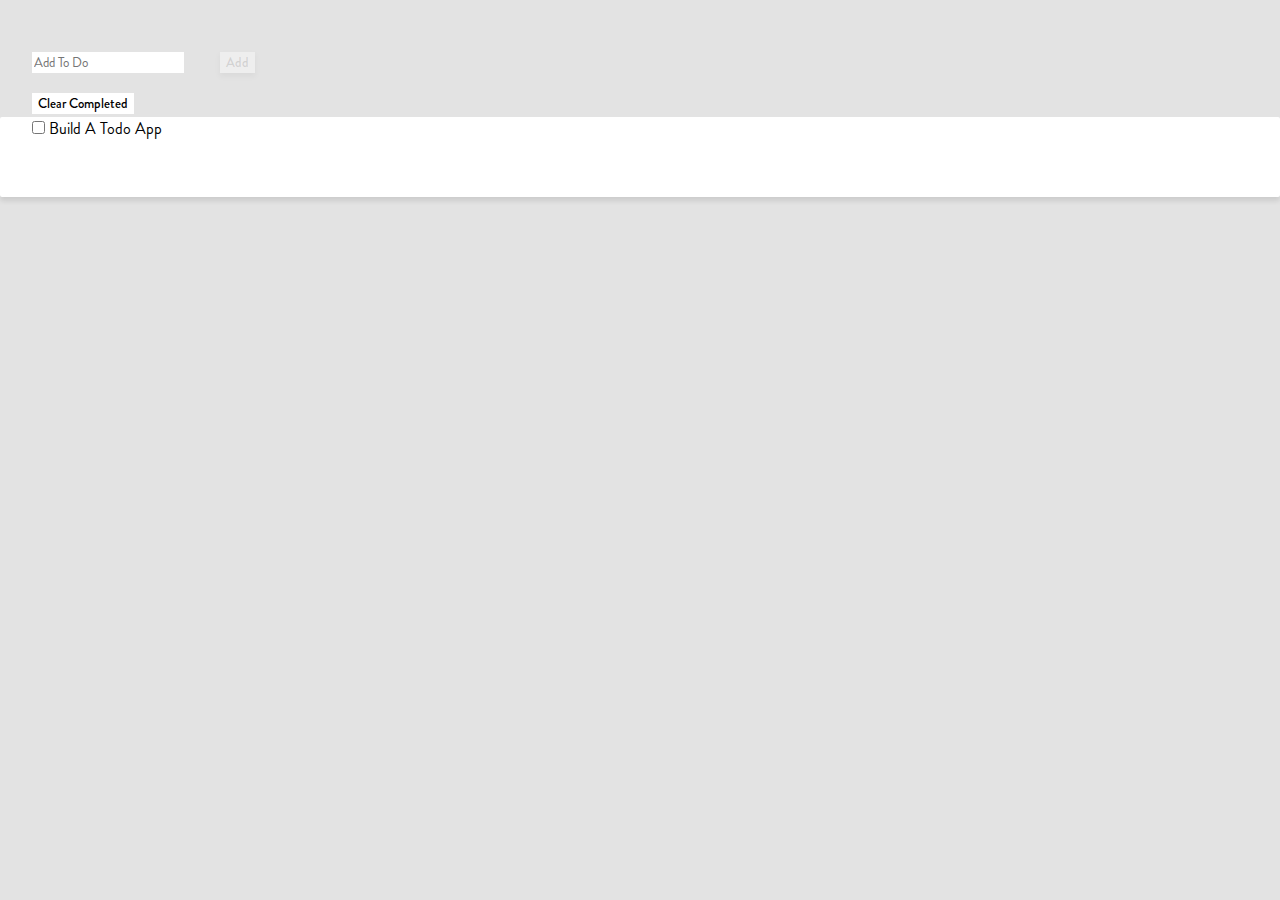
<file: test.html>
<!doctype html>
<html lang="en" ng-app="ToDo">
<head>
	<meta charset="UTF-8">
	<title>todo</title>
	<link href="style.css" rel="stylesheet" />
	<link href='http://fonts.googleapis.com/css?family=Roboto+Slab:400,700' rel='stylesheet' type='text/css'>
	<style>
	.done {
		text-decoration: line-through; color: #ccc;
	}
	</style>
</head>

<body>
	<div ng-controller="todoController">
		<form name="frm" ng-submit="addTodo()">
			<input type="text" placeholder="Add To Do" name="newToDo" ng-model="newToDo" required />
			<button ng-disabled="frm.$invalid">Add</button>
		</form>
		<button ng-click="clearCompleted()">Clear Completed</button>

	<ul>
		<li class="todo" ng-repeat="todo in todos">
			<input type="checkbox" ng-model="todo.done"/>
			<span ng-class="{'done':todo.done}">{{todo.title}}</span>
			
		</li>
	</ul>
	</div>


<script src="bower_components/angular/angular.min.js"></script>

<script>
angular.module('ToDo',[]).
controller('todoController',['$scope',function($scope){
	$scope.todos = [
		{'title':'Build a todo app', 'done':false}
	];

	$scope.addTodo = function (){
		$scope.todos.push({'title':$scope.newToDo,'done':false})
		$scope.newToDo = ""
	}
	$scope.clearCompleted = function (){
		$scope.todos = $scope.todos.filter(function(item) {
			return !item.done
		})
	}
}])

</script>
</body>
</html>
</file>
<file: style.css>
html {
	padding: 2em 0;
}

body {
	background: #E3E3E3;
	margin:0;
}

.bar {
	height:50px;
	width:100%;
	/*background: #38a4dc;*/
	text-align: right;
	position:fixed;
	top:0;
	z-index:2;
	/*background: #2a7ca0;*/
	background: #38a4dc;
	box-shadow: 0 3px 5px 0 rgba(0, 0, 0, 0.1);

}

.bar button {
	/*margin: 10px;*/
	margin:0;
	height: 50px;
	width: 50px;
	border-radius:0px;
	font-size:20px;
	line-height: 0;
	text-align:center;
	padding:0;
	opacity:0.3;
	transition:0.3s;
}
.bar button:active {
	opacity:1;
	transition:0.3s;
}

.head {
	padding: 0 5%;
	margin: 1em auto;
	/* display: none; */
	/* background: #0080C4; */
	border-bottom: 1px solid #ccc;
	margin-bottom: 0;
	padding-bottom: 1em;
	height:0px;
	/*display:none;*/
	opacity:0;
	transition:0.3s;
}

.head input {
	box-shadow: 0 3px 5px 0 rgba(0, 0, 0, 0.1);
	-webkit-border-radius: 2px;
border-radius: 2px;
}

.head-buttons {
	text-align:center;
	-webkit-border-radius: 2px;
border-radius: 2px;
}

.visible {
	display:block;
	height:auto;
	transition:0.3s;
	opacity:1;
	margin-bottom: 1em;
	padding: 2em 5%;
	padding-bottom: 1em;
}

.add-visible {
	/*margin-top:3em;*/
}

.head input {
	width: 90%;
	margin: 0;
	margin-bottom: 1em;
	padding: 5%;
	font-size: 16px;
}
}

.todo {
	text-decoration: none;
	list-style:none;
}

h1 {
	font-family: brandon medium;
	font-size: 24px;	
	text-align: center;
	width:100%;
	display:block;
	color:white;
	letter-spacing: 10px;
	text-transform: uppercase;
	line-height: 1;
}

p {
	margin:0;
	padding: 0 10px;
}

ul {
	padding: 0;
	margin-top: 0em;
}


li {
font-family: Brandon;
font-weight: 400;
font-size: 16px;
min-height: 80px;
width: 100%;
position: relative;
/* background: #d5d5d5; */
background: white;
margin: 3px 0;
float: left;
/*padding: 1em 5%;*/
box-shadow: 0 4px 5px 0 rgba(0, 0, 0, 0.1);
 border-radius: 2px; 
text-transform: capitalize;
word-wrap: break-word;
transition: 0.3s;
background-clip: padding-box;
list-style: none;
}

/*li:hover {
	transform: scale(1.03);
	transition: 0.3s;
}*/

input {
	margin: auto 2.5%;
	margin-right: 0;
	border:none;
	font-family: Brandon;
	text-transform: capitalize;	
}

textarea {
	width:100%;
	resize:none;
}

button {
	margin: auto 2.5%;
	margin-top: 20px;
	border: none;
	background: white;
	/*border-radius: 10px;*/
	font-family: brandon medium;
	transition:0.3s;
	-webkit-box-sizing: border-box; /* Safari/Chrome, other WebKit */
	-moz-box-sizing: border-box;    /* Firefox, other Gecko */
	box-sizing: border-box;         /* Opera/IE 8+ */
}

button:disabled {
	opacity: 0.4;
	transition:0.3s;
	-webkit-box-sizing: border-box; /* Safari/Chrome, other WebKit */
	-moz-box-sizing: border-box;    /* Firefox, other Gecko */
	box-sizing: border-box;         /* Opera/IE 8+ */
	box-shadow: 0 3px 5px 0 rgba(0, 0, 0, 0.1);
}

.top-button {
	height: 3em;
	font-size: 14px;
	width: 25%;
	border-radius: 0;
	/*float: left;*/
	margin-bottom:0;
	margin-top: 0;
	-webkit-box-sizing: border-box; /* Safari/Chrome, other WebKit */
	-moz-box-sizing: border-box;    /* Firefox, other Gecko */
	box-sizing: border-box;         /* Opera/IE 8+ */
	box-shadow: 0 3px 5px 0 rgba(0, 0, 0, 0.1);
	/*background: #38a4dc;
	color:white;*/
}

p {
	/*letter-spacing: 0.15em;*/
}

.time-select {
	/*margin:auto 2.5%;*/
	margin: 0;
	padding: 5%;
	margin-bottom: 1em;
	background: white;
	box-shadow: 0 3px 5px 0 rgba(0, 0, 0, 0.1);
}

.time-select select {
	font-size: 16px;
	text-align: left;
	opacity: 0.4;
	font-family: brandon medium;

}


select {
	display: inline-block;
	outline: 0 !important;
	background: transparent;
	font-size: 16px;
	border-radius: 0;
	-webkit-border-radius: 0;
	border: 0;
}

.main {
	padding-bottom:0.5em;
	font-weight: Medium;
}

.main-input {
border: none;
font-size: 18px;
max-width: 90%;
word-wrap: break-word;
margin: 0;
padding: 0 20px;
display: block;
font-family: Brandon;
color: gray;
/*letter-spacing: 2px;*/
/* border-bottom: solid 1px gray; */
}

textarea:focus, input:focus, select:focus, button:focus{
    outline: 0;
}

.time {
font-size: 18px;
margin: auto;
color: white;
text-transform: uppercase;
text-align: center;
line-height: 21px;
font-family: brandon;
-webkit-appearance: none;
text-align: center;
}

.time-box {
	text-align:center;
}

.wide .month {
	margin-left:20px;
	margin-right:0;
	padding:0;
}

.wide .day {
	margin-left: 0px;
	clear:right;
	padding:0;
}

.detail {
margin: 0.5em auto;
display: none;
background: none;
border: none;
font-size: 18px;
width: 90%;
word-wrap: break-word;
margin: 0;
padding: 0px;
font-family: brandon;
color: white;
margin-top: 18px;
line-height: 22px;
}

.time-div{
	text-align: center;
	margin: 12px 15px;
}
.wide .time-div {
	margin:0;
}

/*.pullout {
	background: white;
	bottom: -30px;
	position: absolute;
	padding:1em;
	width:100%;

}*/

.checkbox {
	margin:0;
	position: absolute;
	/*margin-left: 38%;*/
	right: 10px;
}

.done {
	text-decoration: line-through;
	color: #ccc;
	opacity:0.5;
	transition: 0.3s;
}

.done .todo-check {
	background:#71b576;
}

.checkboxFive {
	width: 100%;
/* margin: 20px 100px; */
	position: relative;
	/*float: right;*/
	display: block;
}

.checkboxFive label {
	cursor: pointer;
	position: absolute;
	width: 100%;
	height: 40px;
	top: 0;
  	left: 0;
	/*background: #eee;*/
	transition: 0.3s;
	/*border:1px solid #ddd;*/
}

.checkboxFive label:after {
	opacity: 0.2;
	content: '';
	position: absolute;
	width: 15px;
	height: 8px;
	background: transparent;
	top: 11px;
	left: 10px;
	border: 3px solid white;
	border-top: none;
	border-right: none;
	-webkit-transform: rotate(-45deg);
	-moz-transform: rotate(-45deg);
	-o-transform: rotate(-45deg);
	-ms-transform: rotate(-45deg);
	transform: rotate(-45deg);
	transition: 0.3s;
}

.checkboxFive label:hover::after {
/*	opacity: 0.5;
	transition: 0.1s;*/
}

.checkboxFive input[type=checkbox]:checked + label:after {
	opacity: 1;

}

.checkboxFive input {
	margin: auto;
	width: 20px;
	display: none;
}

.checkbox {

}

.todo-body {
	width:70%;
	float:left;
	display:inline-block;
	margin:0;
	/*padding: 1em;*/
	-webkit-box-sizing: border-box; /* Safari/Chrome, other WebKit */
	-moz-box-sizing: border-box;    /* Firefox, other Gecko */
	box-sizing: border-box;         /* Opera/IE 8+ */
	border-left: solid #A7A7A8 5px;
	transition: 0.3s;
}

.top-todo {
	 /*border-bottom: 1px solid rgba(0, 0, 0, .1);*/
	max-height: 80px;
	padding: 1em;
	-webkit-box-sizing: border-box;
	-moz-box-sizing: border-box;
	box-sizing: border-box;
}

.todo-check {
	width: 30%;
	float: left;
	display: inline-block;
	margin: 0;
	/*background: #be1e2d;*/
	background: #38a4dc;
	height: 80px;
	padding: 0em 5%;
	-webkit-box-sizing: border-box; /* Safari/Chrome, other WebKit */
	-moz-box-sizing: border-box;    /* Firefox, other Gecko */
	box-sizing: border-box;         /* Opera/IE 8+ */
	transition: 0.3s;
	position: absolute;
	right:0;
	padding-top:7px;
}

.todo-check input {
	position:absolute;
}

.flag {
	display:none;
	opacity:0;
	transition: 0.3s;
}

.flag input {
	/*display:none;*/
}

.flag label {}

.flag img {
	width: 20px;
	height: 20px;
	margin: 30px 11px;
	opacity: 0.5;
	transition: 0.3s;
}

.wide {
	width: 99%;
	transition: 0.3s;
	position: absolute;
	right:0;
}

.wide .time {
font-size: 12px;
opacity: 0.8;
transition: 0.3s;
float: left;
margin: 0;
padding-right: 3px;

}

.wide .detail {
	display: block;
	-webkit-animation: enter 0.5s;
	/*margin:0;*/
}

.wide .flag {
	display: block;
	position: absolute;
	opacity: 1;
	transition: 0.3s;
	width: 9%;
	height: 100%;
	right: 0px;
	top: 0;
	background-color: rgba(255, 255, 255, 0.1);
	padding: 0 10px;
}

.flagged img{
	opacity:1;
	transition: 0.3s;
}
.todo-check-flagged {
	background:#e8ab5b;
}

.options {
	width: 0%;
	height: 80px;
	float: left;
	background: gray;
	transition: 0.3s;
}

.options-wide {
	width:10%;
	transition: 0.3s;
}

.mark-done {
	height:	50%;
	background: #71b576;
}

.mark-done .checkbox{

}

.trash {
	height: 50%;
	background: #be1e2d;
}

.trash img:active {
	opacity: 1.0;
}

.trash img {
	width: 25px;
	height: 25px;
	margin: 6px;
	opacity:0.5;
}

.todo-body-options{
	width: 40%;
	transition: 0.3s;
	position: absolute;
	border-left: 0px;
	/*right:0;*/
}

.todo-body-options .options{
	width: 10%;
	transition: 0.3s;
}

/*//////Fonts///////*/
@font-face {
    font-family: Brandon Medium;
    src: url(fonts/Brandon_med.otf);
}

@font-face {
    font-family: Brandon;
    src: url(fonts/Brandon_reg.otf);
}


/*///////Animations///////*/

.ng-enter {	
	transition: 0.3s;
	opacity:0;
	transform: scale(0);
	/*width: 0%;*/
	/*margin-left: -90%;*/
	/*transition-timing-function: ease-in;*/
}

.ng-enter-active {
	opacity:1;
	/*width: 30%;*/
	transform: scale(1);
	margin-left:0;

}
	
.ng-leave {
	transition: 0.3s;
	opacity:1;
}

.ng-leave-active {
	opacity: 0;
}

@-webkit-keyframes enter {
  0%   { opacity: 0;}
  40%   { opacity: 0;}
  100% { opacity: 1.0; }
}

@-webkit-keyframes fly-in {
  0%   { margin-left: -10%;}
  100% { margin-left: 0%;}
}
</file>
